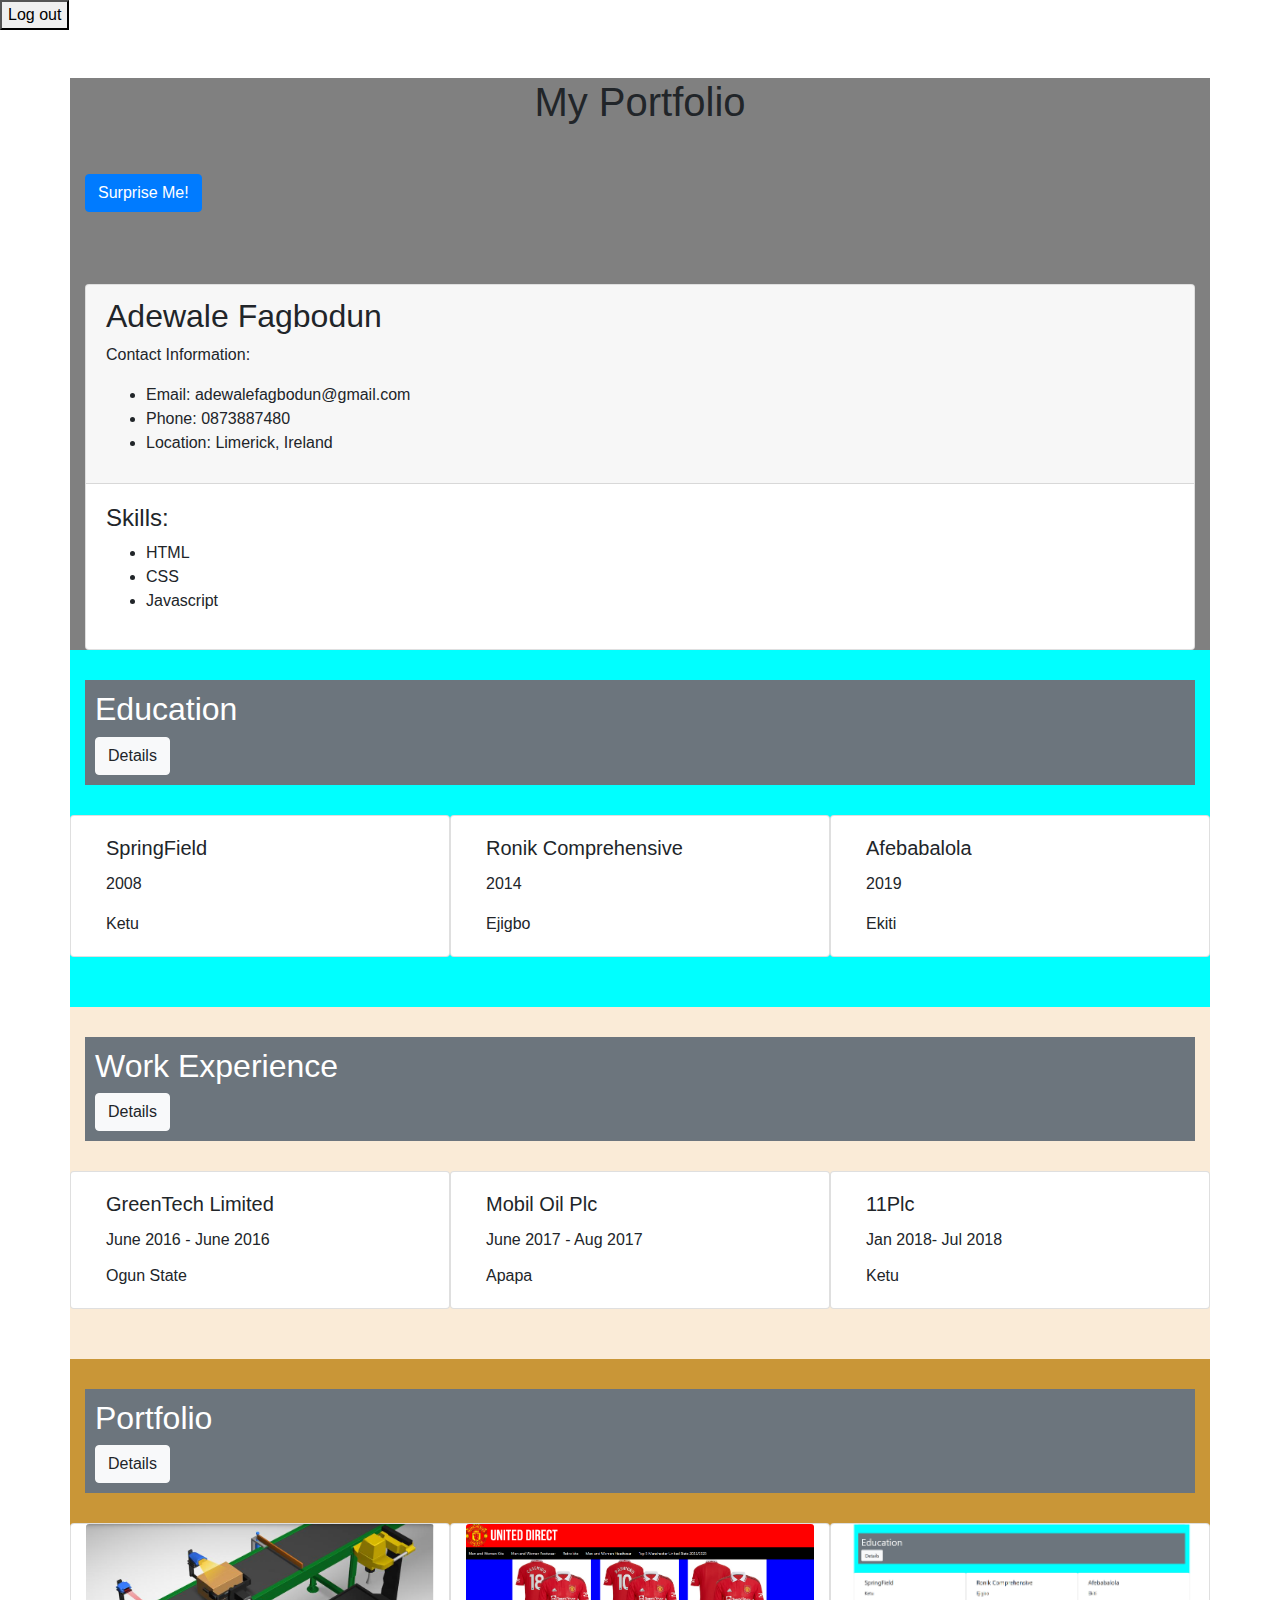
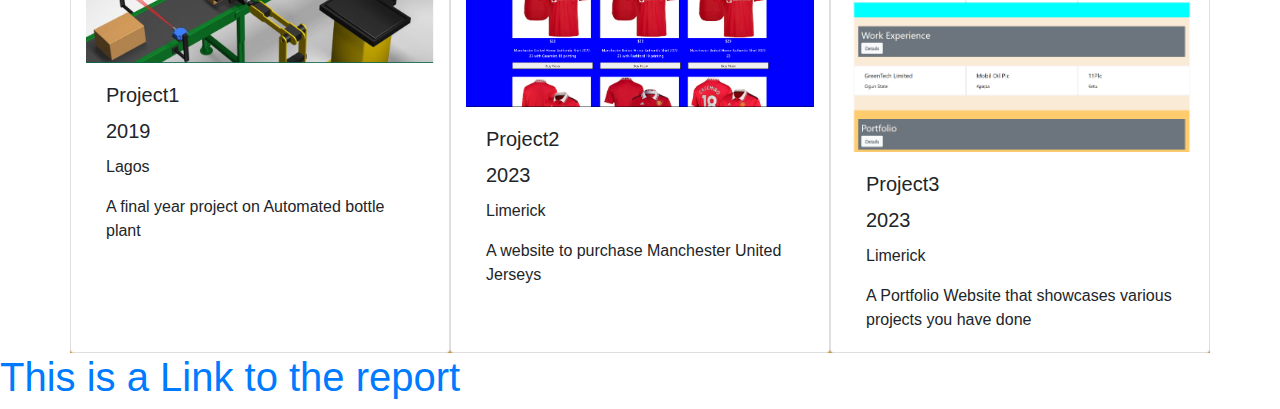
<file: pages/home.html>
<!DOCTYPE html>
<html lang="en">

<head>
  <meta charset="UTF-8">
  <meta name="viewport" content="width=device-width, initial-scale=1.0">
  <meta http-equiv="X-UA-Compatible" content="ie=edge">
  <title>My Portfolio</title>
  <!-- Bootstrap CSS -->
  <link rel="stylesheet" href="https://stackpath.bootstrapcdn.com/bootstrap/4.3.1/css/bootstrap.min.css"
    integrity="sha384-ggOyR0iXCbMQv3Xipma34MD+dH/1fQ784/j6cY/iJTQUOhcWr7x9JvoRxT2MZw1T" crossorigin="anonymous">
  <!-- Font Awesome -->
  <link rel="stylesheet" href="https://use.fontawesome.com/releases/v5.8.1/css/all.css"
    integrity="sha384-UO2eT0CpHqdSJQ6hJty5KVphtPhzWj9WO1clHTMGa3JDZwrnQq4sF86dIHNDz0W1"
    crossorigin="anonymous">
  
    <link rel = "stylesheet" href="../styles.css">

  </style>
</head>

<body>      
   
<button id="logOut" onclick="deleteCookie();">Log out</button>

<div class="container">
  <h1 class="text-center my-5">My Portfolio</h1>

  <!-- Surprise Button -->
  <button class="btn btn-primary" id="surprise-button">Surprise Me!</button>
  <button class="btn btn-danger" id="stop-button" style="display:none">Stop!</button>
  <br>
  <br>

  <div id="surprise-me-card" style="display:none;width: 60%;">
  </div>

  <br>
  <br>
  

  <!-- Contact Info -->
  <div class="card">
    <div class="card-header">
      <h2>Adewale Fagbodun</h2>
      <p>Contact Information:</p>
      <ul>
        <li>Email: adewalefagbodun@gmail.com</li>
        <li>Phone: 0873887480</li>
        <li>Location: Limerick, Ireland</li>
      </ul>
    </div>
    <div class="card-body">
      <h4>Skills:</h4>
      <ul>
        <li>HTML</li>
        <li>CSS</li>
        <li>Javascript</li>
      </ul>
    </div>
  </div>
  

  <!-- Education section -->
  <div class="row education-class">
    <div class="col-lg-12">
      <div class="category-header">
        <h2>Education</h2>
        <button id="education-button" class="btn btn-light" data-category="education">Details</button>
      </div>

      <div id="education-card-container" class="row category-details">
      </div>

    </div>
  </div>

  <!-- Work experience section -->
  <div class="row work-experience-class">
    <div class="col-lg-12">
      <div class="category-header">
        <h2>Work Experience</h2>
        <button id="work-experience-button" class="btn btn-light" data-category="work-experience">Details</button>
      </div>
      <div id="work-experience-card-container" class="category-details row">
      </div>
    </div>
  </div>

  <!-- Portfolio section -->
  <div class="row portfolio-class">
    <div class="col-lg-12">
      <div class="category-header">
        <h2>Portfolio</h2>
        <button id="portfolio-button" class="btn btn-light" data-category="portfolio">Details</button>
      </div>

        <div id="portfolio-card-container" class="row"></div>
  </div>
</div>
</div>


 </body>

<script src ="../script.js"></script>
<h1><a href="report.html"> This is a Link to the report</a></h1>
</html>
</file>
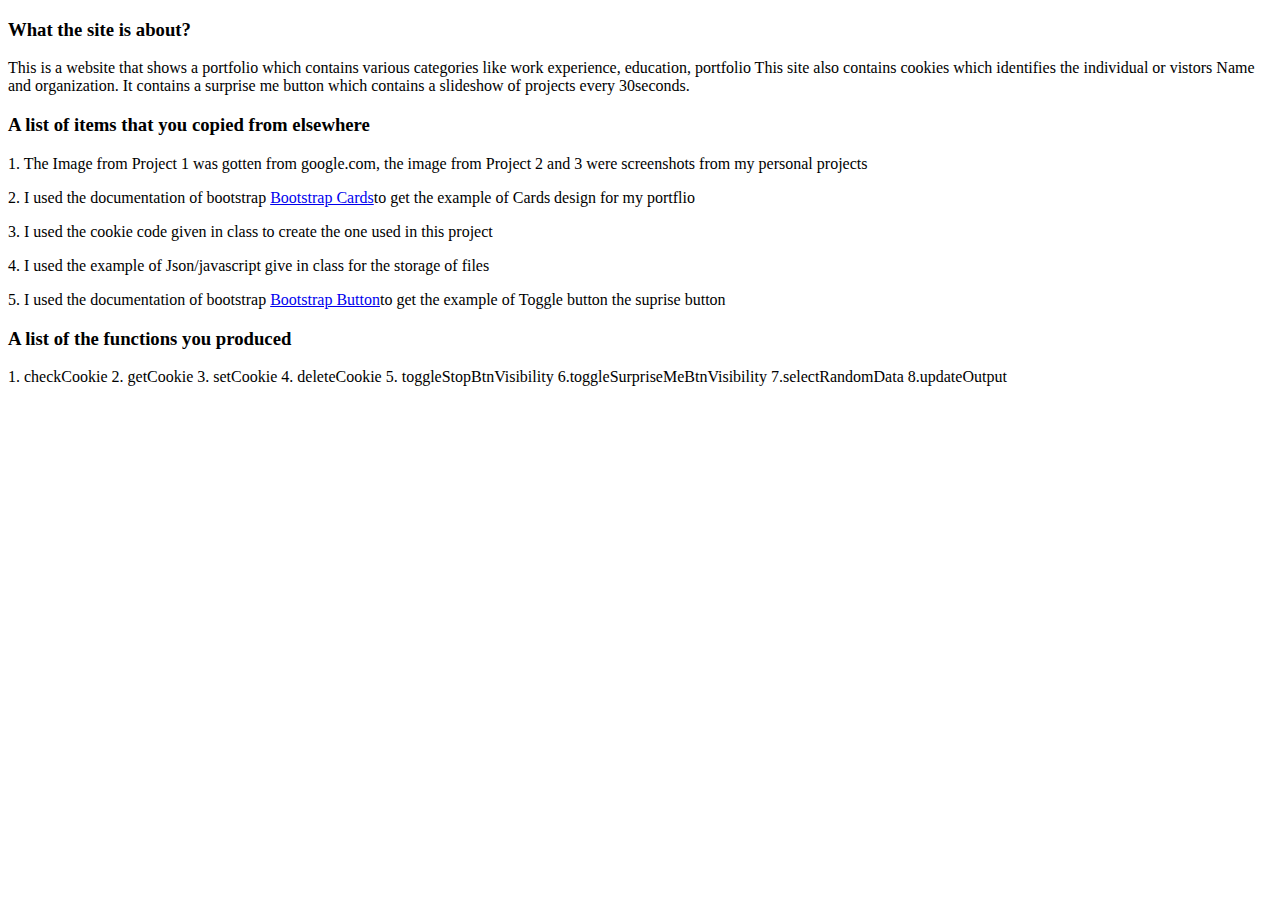
<file: pages/report.html>
<!DOCTYPE html>
<html lang="en">

<head>
  <title>Report</title>
</head>

<body>      
    <h3>What the site is about?</h3>
      <p> This is a website that shows a portfolio which contains various categories like work experience, education, portfolio
        This site also contains cookies which identifies the individual or vistors Name and organization. It contains a surprise
        me button which contains a slideshow of projects every 30seconds. 
      </p>
    
    <h3>A list of items that you copied from elsewhere</h3>
       <p> 1. The Image from Project 1 was gotten from google.com, the image from Project 2 and 3 were screenshots from my personal projects  
       </p> 
      <p>2. I used the documentation of bootstrap <a href="https://getbootstrap.com/docs/4.0/components/card/"> Bootstrap Cards</a>to get the example of Cards design for my portflio
      </p>
        <p>3. I used the cookie code given in class to create the one used in this project
        </p>
        <p>4. I used the example of Json/javascript give in class for the storage of files
         </p>
        <p>5. I used the documentation of bootstrap <a href="https://getbootstrap.com/docs/4.1/components/buttons/"> Bootstrap Button</a>to get the example of Toggle button the suprise button
        </p>
  
        <h3>A list of the functions you produced</h3>
        <p> 1. checkCookie
            2. getCookie
            3. setCookie
            4. deleteCookie
            5. toggleStopBtnVisibility
            6.toggleSurpriseMeBtnVisibility
            7.selectRandomData
            8.updateOutput

        </p>
  
 </body>
</html>
</file>
<file: styles.css>
.body {
    background-color: #f8f9fa;
  }

  .container{
    background-color: grey;
  }
  
  .category-header {
    background-color: #6c757d;
    color: #fff;
    padding: 10px;
    margin-top: 30px;
    margin-bottom: 30px;
  }
  
  .category-details {
    margin-bottom: 50px;
  }

  .work-experience-class{
    background-color: antiquewhite;
  }
  
  .education-class{
    background-color: aqua;
  }
  .portfolio-class{
    background-color: rgba(255, 166, 0, 0.573);
  }
</file>
